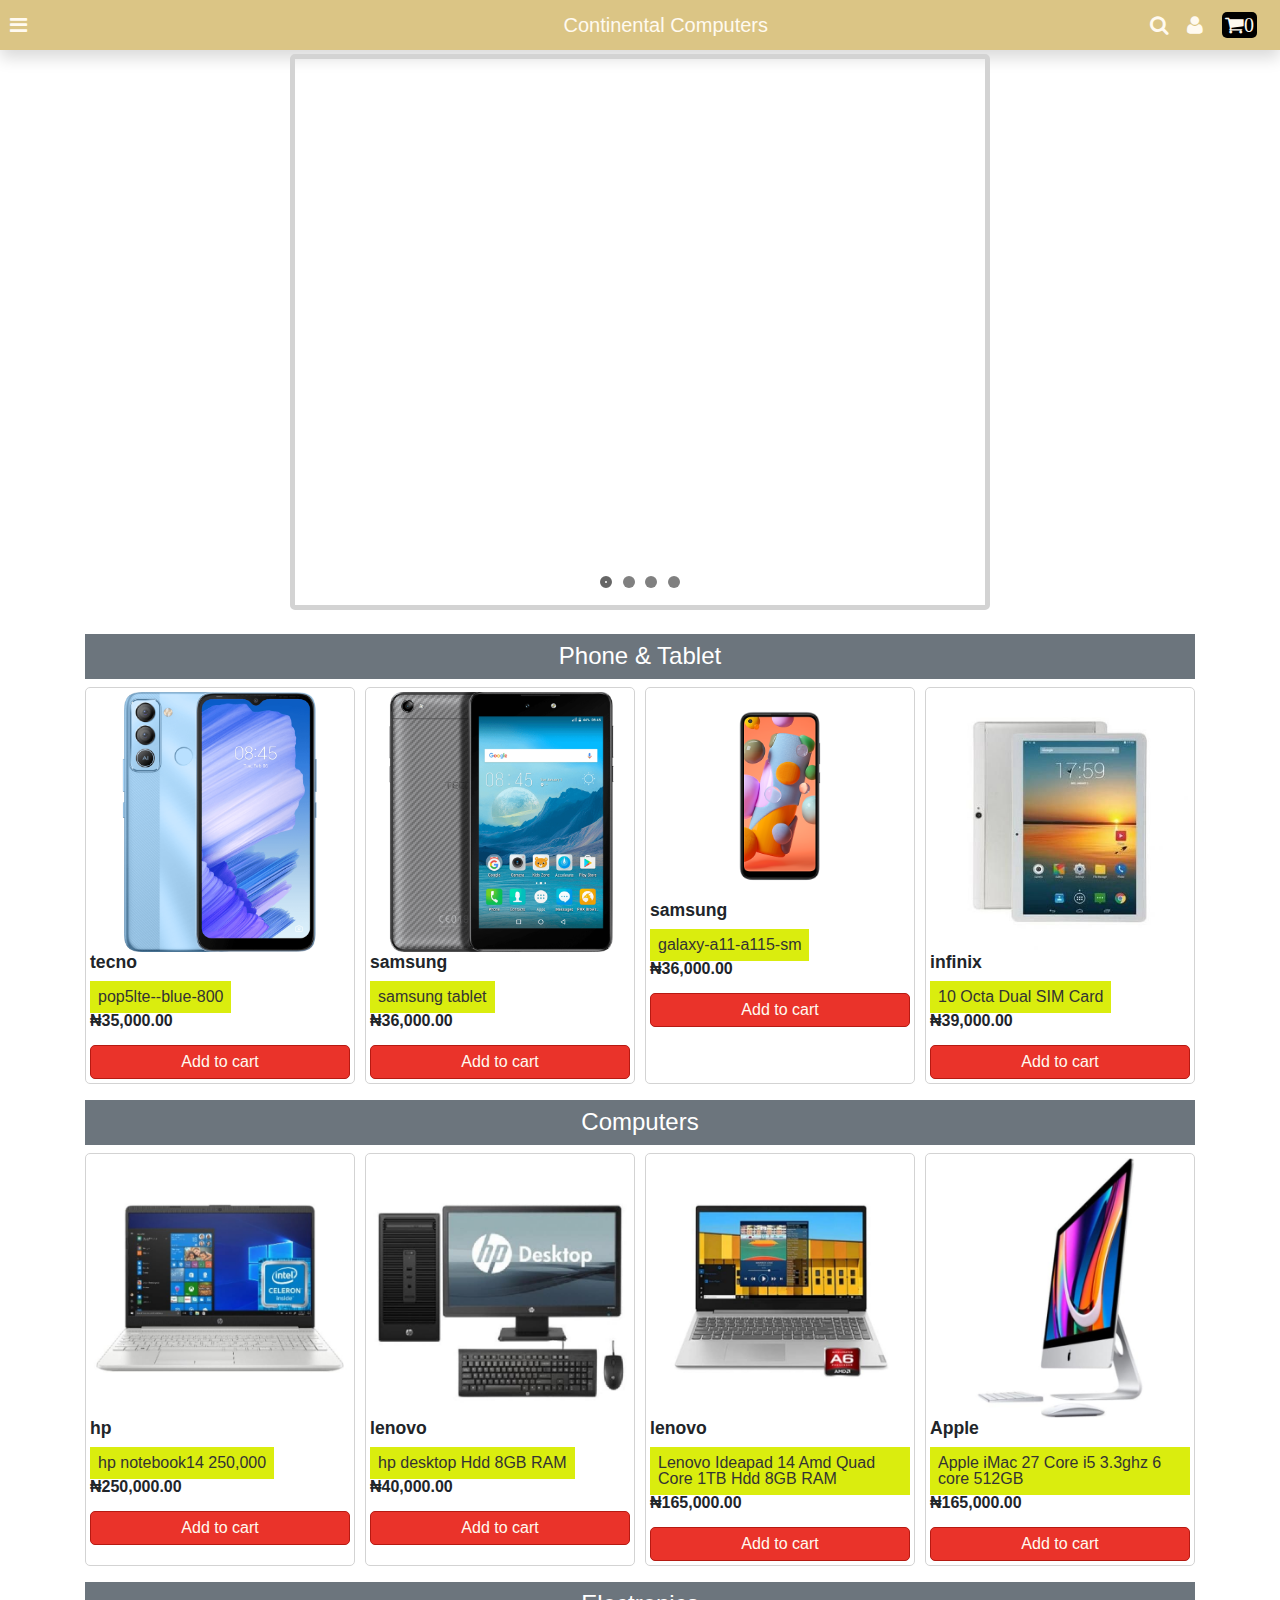
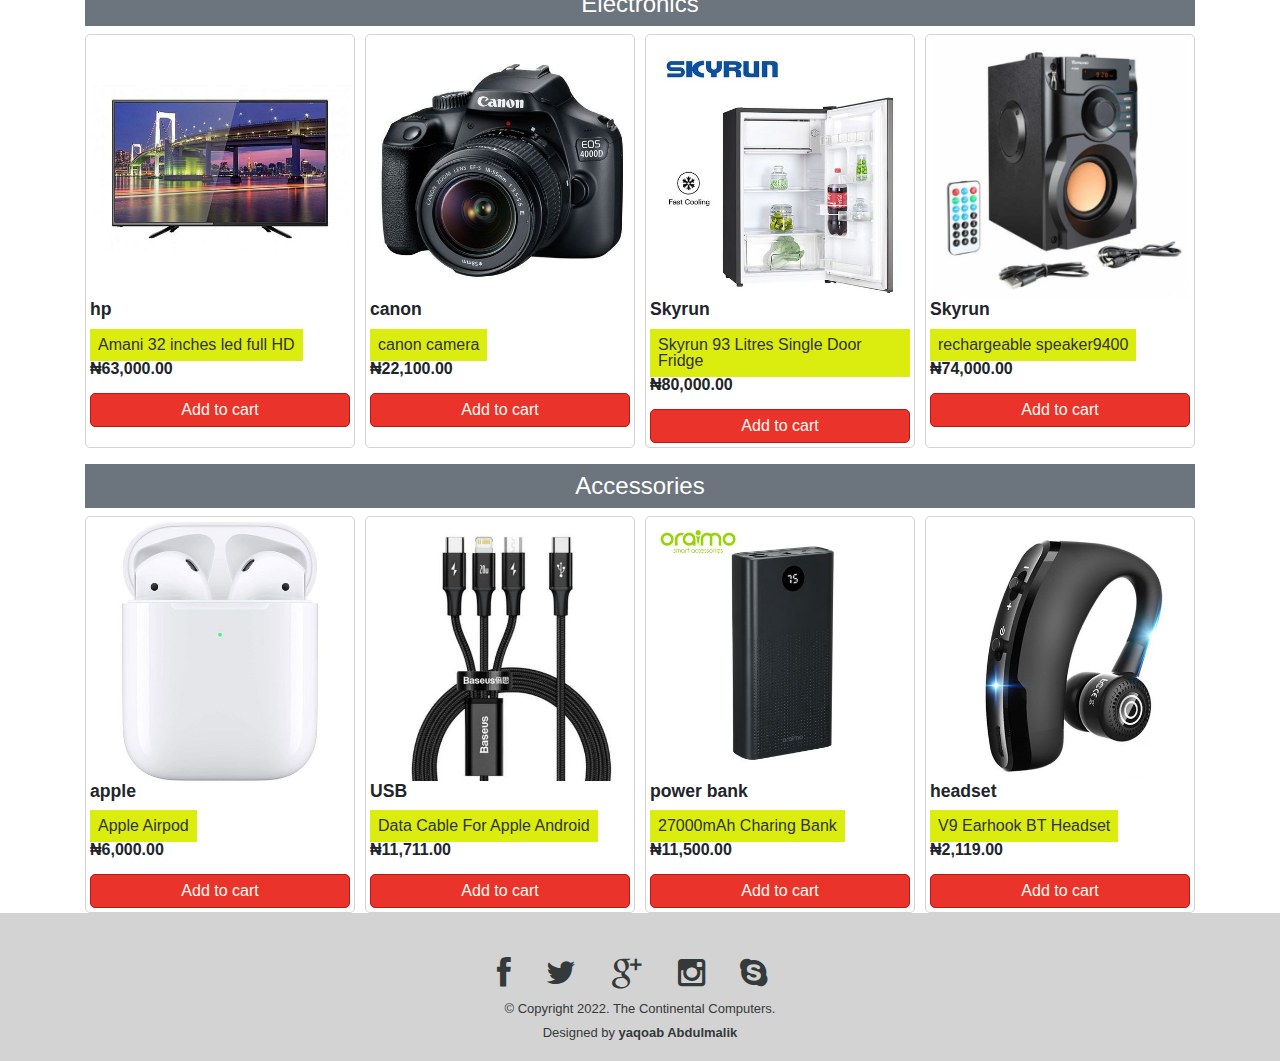
<file: index.html>
<!DOCTYPE html>
<html>
<head>
	<meta charset="utf-8">
	<meta name="viewport" content="width=device-width, initial-scale=1">
	<link href="boostraph4/bootstrap.min.css" rel="stylesheet">
  <link rel="stylesheet" href="https://use.fontawesome.com/releases/v5.11.2/css/all.css">
  <link rel="stylesheet" type="text/css" href="css/style.css">
  <link rel="stylesheet" href="css/font-awesome/css/font-awesome.min.css">
  <!-- <script src=
   "https://ajax.googleapis.com/ajax/libs/jquery/3.4.1/jquery.min.js"> 
    </script>  -->
	<title>Continental computers</title>
</head>
<body>
	<header id="header">
<div class="header shadow">
 <div class="icons">
 <i class="fa fa-bars" id="menu"></i>
<span id="headerTitle">Continental Computers</span>
 <span class="spanfont">
  <i class="fa fa-search" id="search"></i>
  <a href="#"><i class="fa fa-user" id="user"></i></a>
  <a href="cart.html"><i class="fa fa-shopping-cart cartNum">0</i></a>
 </span>

 </div>
</div>
   <div id="list">
    <ul>
     <h4>Categories</h4>
      <li class="nav-item"><a href="#">Phone&tablet</a></li>
      <li class="nav-item"><a href="#">Computer</a></li>
      <li class="nav-item"><a href="#">Accessories</a></li>
      <li class="nav-item"><a href="#">Electronics</a></li>
      <li class="nav-item"><a href="#">About</a></li>
    </ul>
    </div>
    <div class="searchbar" id="input">
    <input type="text" placeholder="search for your favorite to buy " name="search" >
     <button>search</button>
    </div>
	</header>
	 <main>
    <div class="container">
	 	<div class="slideContainer">
            <div class="image-sliderfade fade">
             <img src="images/phone&tablet.jpg" style="width:100%">
             <div class="text">Phone & tablet brand</div>
          </div>  
              <div class="image-sliderfade fade">
             <img src="images/images (7).jpeg" style="width:100%">
             <div class="text">Computers brand</div>
          </div> 
          <div class="image-sliderfade fade">
             <img src="images/electronics.jpg" style="width:100%">
             <div class="text">Electronics brand</div>
          </div> 
          <div class="image-sliderfade fade">
             <img src="images/images (8).jpeg" style="width:100%">
             <div class="text">Phone accessories</div>
          </div> 
          <div style="text-align:center">
          <span class="dot"></span> 
          <span class="dot"></span> 
          <span class="dot"></span> 
           <span class="dot"></span> 
          </div>
	 		</div>

	 		<h4 class="headlines text-center mt-4 bg-secondary text-white p-2">Phone & Tablet</h4>
         <div class="product-content grid" id="phones">
         	<!--
         	<div class="cards">
         		<img src="images/kg7qing800_800.png">
         		<div class="card_info">
         		  <h4 class="card_title">Samsung</h4>
         		  <p class="card_text">aboutphone</p>
         		  <p class="card_price">₦500</p>
         		  <button class="card_btn add-to-cart"data-id="3">Add to cart</button>
         		</div>
         	</div> -->
          <!-- <div class="next"><a class="shadow float-right" href="#">See more <b>&#8250&#8250&#8250</b></a></div>  -->
         </div>
       <h4 class="headlines text-center mt-3 bg-secondary text-white p-2">Computers</h4>
         <div class="product-content grid" id="computers">       
         </div>
         <h4 class="headlines text-center mt-3 bg-secondary text-white p-2">Electronics</h4>
         <div class="product-content grid" id="electronics">       
         </div>

         <h4 class="headlines text-center mt-3 bg-secondary text-white p-2">Accessories</h4>
        <div class="product-content grid" id="Accessories">       
         </div>

       </div>
	 </main>
	<footer id="footer">
		<div class="twelve columns text-center">  
        <ul class="social-links">
               <li><a href="#"><i class="fa fa-facebook"></i></a></li>
               <li><a href="#"><i class="fa fa-twitter"></i></a></li>
               <li><a href="#"><i class="fa fa-google-plus"></i></a></li>               
               <li><a href="#"><i class="fa fa-instagram"></i></a></li>
               <li><a href="#"><i class="fa fa-skype"></i></a></li>
            </ul>     
        </div>
        <p class="copyright text-center">&copy; Copyright 2022. The Continental Computers.<br>
         Designed by <b>yaqoab Abdulmalik</b></p>
	</footer>
<script src="script/header.js"></script>
<script src="script/product.js"></script>
<script src="script/script.js"></script>

</body>
</html>
</file>
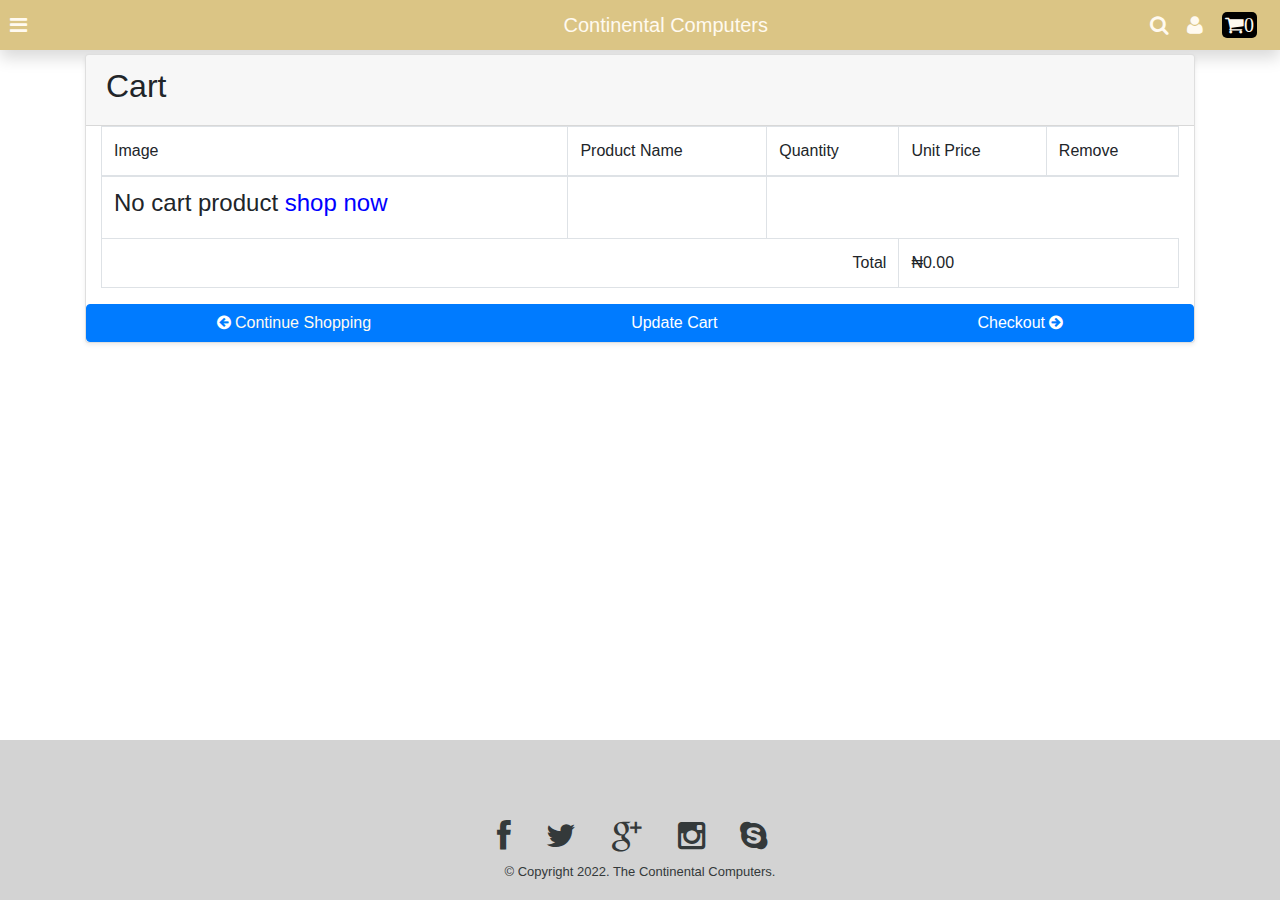
<file: cart.html>
<!DOCTYPE html>
<html>
<head>
	<meta charset="utf-8">
	<meta name="viewport" content="width=device-width, initial-scale=1">
	<link href="boostraph4/bootstrap.min.css" rel="stylesheet">
  <link rel="stylesheet" href="https://use.fontawesome.com/releases/v5.11.2/css/all.css">
  <link rel="stylesheet" type="text/css" href="css/style.css">
    <link rel="stylesheet" href="css/font-awesome/css/font-awesome.min.css">
	<title>cart item</title>
	<style type="text/css">
		.table-products tbody > tr > td {
    background: none;
    border: none;
    border-bottom: 1px solid #ebebeb;
    -webkit-transition: background-color 0.15s ease-in-out 0s;
    transition: background-color 0.15s ease-in-out 0s;
    position: relative;
}

	</style>
</head>
<body>
<header id="header">
	<div class="header shadow">
 <div class="icons">
 <i class="fa fa-bars" id="menu"></i>
<span id="headerTitle">Continental Computers</span>
 <span class="spanfont">
  <i class="fa fa-search" id="search"></i>
  <a href="#"><i class="fa fa-user" id="user"></i></a>
  <a href="cart.html"><i class="fa fa-shopping-cart cartNum">0</i></a>
 </span>

 </div>
</div>
   <div id="list">
    <ul>
     <h4>Categories</h4>
      <li class="nav-item"><a href="#">Phone&tablet</a></li>
      <li class="nav-item"><a href="#">Computer</a></li>
      <li class="nav-item"><a href="#">Accessories</a></li>
      <li class="nav-item"><a href="#">Electronics</a></li>
      <li class="nav-item"><a href="#">About</a></li>
    </ul>
    </div>
    <div class="searchbar" id="input">
    <input type="text" placeholder="search for your favorite to buy " name="search" >
     <button>search</button>
    </div>
</header>
 <main class="container">
 <div class="cartdisplay">	
 </div>

<div class="card mb-4 shadow-sm">
			<div class="card-header">
				<h2>Cart</h2>
			</div>
<div class="col-lg-12 col-sm-12 hero-feature">
            <div class="table-responsive">
                <table class="table table-bordered tbl-cart">
                    <thead>
                        <tr>
                            <td class="hidden-xs">Image</td>
                            <td>Product Name</td>
                            <td class="td-qty">Quantity</td>
                            <td>Unit Price</td>
                            <td>Remove</td>
                        </tr>
                    </thead>
                    <tbody class="carts">
                       <!--  <tr>
                            <td class="hidden-xs">
                                <a href="#">
                                    <img src="https://via.placeholder.com/200x200/" alt="Age Of Wisdom Tan Graphic Tee" title="" width="47" height="47">
                                </a>
                            </td>
                            <td><a href="#">Age Of Wisdom Tan Graphic Tee</a>
                            </td>

                            <td>2</td>
                            <td class="price">$ 122.21</td>
                          
                            <td class="text-center">
                                <a href="#" class="remove_cart" rel="2">
                                    <i class="fa fa-trash-o"></i>
                                </a>
                            </td>
                        </tr> -->
                         
                        
                    </tbody>
                    <tfoot>
                    	<tr>
                            <td colspan="3" align="right">Total</td>
                            <td class="total" colspan="2"><b>$ 163.47</b>
                            </td>
                        </tr>
                    </tfoot>
                </table>
             </div>

            </div>
            <div class="btn-group btns-cart">
                <button type="button" class="btn btn-primary"><i class="fa fa-arrow-circle-left"></i> <a href="index.html">Continue Shopping</a></button>
                <button type="button" class="btn btn-primary">Update Cart</button>
                <button type="button" class="btn btn-primary">Checkout <i class="fa fa-arrow-circle-right"></i></button>
            </div>

        </div>
		
 </main>
 <footer id="footer">
        <footer id="footer">
        <div class="twelve columns text-center">  
        <ul class="social-links">
               <li><a href="#"><i class="fa fa-facebook"></i></a></li>
               <li><a href="#"><i class="fa fa-twitter"></i></a></li>
               <li><a href="#"><i class="fa fa-google-plus"></i></a></li>               
               <li><a href="#"><i class="fa fa-instagram"></i></a></li>
               <li><a href="#"><i class="fa fa-skype"></i></a></li>
            </ul>     
        </div>
        <p class="copyright text-center">&copy; Copyright 2022. The Continental Computers.</p>
    </footer>
 </footer>
<script src="script/header.js"></script>
<script src="script/cart.js"></script>
</body>
</html>
</file>
<file: css/style.css>
html body{
    margin: 0;
     padding: 0;
    
  }
  body{
    display: flex;
    min-height: 100vh;
    flex-direction: column;
    margin: 2rem auto;
   font-family: 'Nunito', sans-serif;
}
main{
    flex: 1 0 auto;
 }
/*menu style*/
.header{
  background: #dbc585;
  max-width: 100%;
  height: auto;
  margin-bottom: 4px;
}



#headerTitle{
position: absolute;
right: 40%;
font-size: 20px;
}
.icons{
  width: 100%; 
  padding: 10px;
  color: floralwhite;
  font-size: 20px;
}
.icons>.spanfont{
  float: right;
}
.icons>.spanfont>a{
  margin-right: 13px;
  color: black;
}
.icons>.spanfont>i{
 margin-right: 13px;
}
.icons>.spanfont>a>.cartNum{
  color: floralwhite;
  background: black;
  padding: 3px;
  border-radius: 5px;
}
#list>ul>li{
  list-style: none;
  font-size: 17px;
  padding: 5px;
  left: 0px;
}
#list,.searchbar{
z-index: 5;
}
a{
color: floralwhite;
}
#user{color: floralwhite;}
button,input{
  outline: none;
}
#list{
  position: absolute;
  width: 250px;
 display: none;
  background: #dbc585;
  
}
.searchbar{
  position: absolute;
  width: 50%;
 float: right;
 right: 0;
 padding: 10px;
 background: lightgrey;
}
.searchbar>input{
  width: 85%;
  font-size: 15px;
}
button{
  background: #dbc585;
  border: none;
  color: floralwhite;
  transition: all 0.3s;
}
@media(max-width: 600px){
 .searchbar{
  width: 100%;
}
.searchbar>input,{
  max-width: 75%;
}
}
@media(max-width: 400px){
  #headerTitle{
    position: static;
   font-size: 17px;
  }
  .icons{
    font-size: 17px;
  }
  .searchbar>input{
 width: 80%;
}
}
                   /*images slider*/

.image-sliderfade 
{
  display: none;
}
  
img 
{
  vertical-align: middle;
}
  
/* Slideshow container */
.slideContainer{
  max-width: 700px;
  position: relative;
  margin: auto;
 /* background: #ebdbad;*/
  padding: 10px;
  border-radius: 5px;
  border: 5px solid lightgrey;
}
  
/* Caption text */
.text 
{
  color: #f2f2f2;
  font-size: 15px;
  padding: 10px 10px;
  position: absolute;
  right: 10px;
  bottom: 40px;
  width: 40%;
  background: rgba(0, 0, 0, .7);
  text-align: left;
}
  
/* The dots/bullets/indicators */
.dot{
  border: 5px solid transparent;
  height: 12px;
  width: 12px;
  margin: 0 3px;
  background-color: gray;
  border-radius: 50%;
  display: inline-block;
  transition: border-color 0.6s ease;
}
  
.active 
{
  border-color: #666;
  background: #fff;
}
  
/* Animation */
.fade 
{
  -webkit-animation-name: fade-image;
  -webkit-animation-duration: 1.9s;
  animation-name: fade-image;
  animation-duration: 1.9s;
}
  
@-webkit-keyframes fade-image
{
  from {opacity: .4} 
  to {opacity: 1}
}  
@keyframes fade-image
{
  from {opacity: .4} 
  to {opacity: 1}
} 
/* On smaller screens, decrease text size */
@media only screen and (max-width: 300px) 
{
  .text {font-size: 11px}
}
       /*product style*/
    a:link,
    a:visited,
    a:hover,
    a:focus{
      text-decoration: none;
      transition: all 0.3s;
    }

  .cards>img{
    display: block;
    width:100%;
    height: auto;
  }
  .grid{
    display: grid;
    grid-template-columns: repeat(auto-fit, minmax(150px,1fr));
    grid-gap: 10px;
  }
  .cards{
    line-height: 1;
    transition: all 0.3s;
    border: 1px solid lightgrey;
    border-radius: 5px;
    padding: 4px;

  }
  .cards:hover, .cards:active{
    transform: scale(1.1);
    border: 1px solid #daed0e;
    z-index: 5;
  }
  .card_title, .card_price{
    font-weight: bold;
  }
  .card_title{
    font-size: 1.1rem;
  }
 .card_text{
  display: inline-block;
  padding: 0.5em;
  font-weight: 400;
  margin-bottom: 0;
  margin-top: 0;
  color: #333;
  background-color: #daed0e;
 }

 .card_btn{
  width: 100%;
  text-align: center;
  padding: 0.5em;
  border-radius: 5px;
 /* background: #e9be40;*/
  background-color: #ea332a;
  border: 1px solid #b61a12;

 }
 .card_btn:hover, .card_btn:focus, .card_btn:active{
   transform: translatey(2px);
   box-shadow: 0 3px 2px rgba(0, 0, 0, 0.5);
   background-color: #b61a12;
 }
 .card_btn:hover{
   border: 3px solid #9e1610;
 }
 footer { 
   padding-top: 36px;
 /*  margin-bottom: 42px;*/
   font-size: 13px;
   line-height: 24px;
   position: relative; 
   color: #34393A; 
   background: lightgray; 
}
footer a, footer a:visited { color: #6C934D; }
footer a:hover, footer a:focus { color: #34393A; }

footer .info { padding-right: 30px; }

footer ul {
   margin: 0;
   padding: 0;
}
footer ul li {
   margin: 0;
   line-height: 24px;
}
footer ul li a,
footer ul li a:visited { color: #34393A; }
footer ul li a:hover,
footer ul li a:focus { color: #6C934D; }
footer .social-links li {
   display: inline-block;
   font-size: 32px;
   line-height: 48px;
   padding: 0;
   margin: 0 16px;
   color: #444; 
}
footer .social-links li:first-child { margin-left: 0; }
</file>
